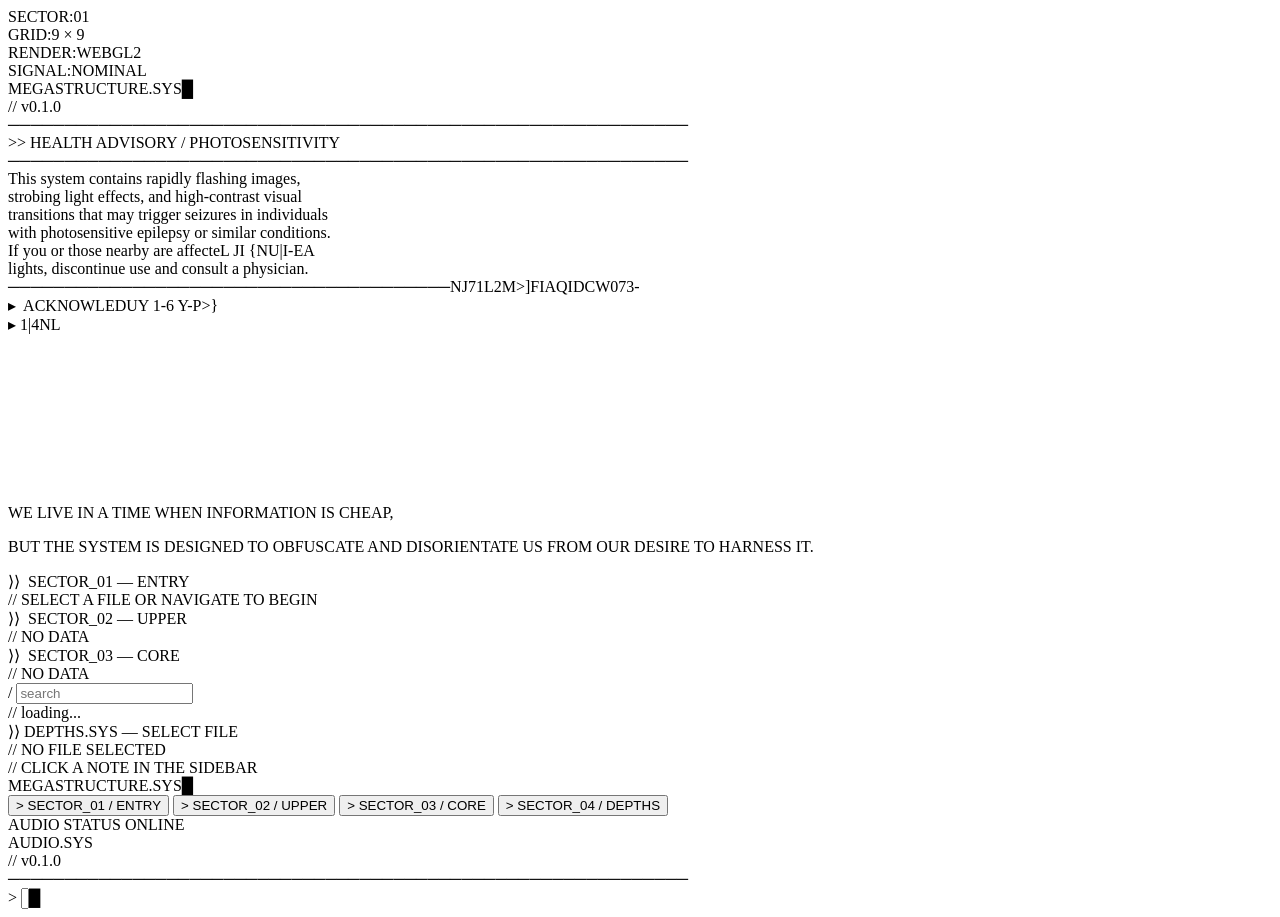
<file: frontend/index.html>
﻿<!DOCTYPE html>
<html lang="en">
<head>
    <meta charset="UTF-8">
    <meta name="viewport" content="width=device-width, initial-scale=1.0">
    <title>megastructure</title>
    <link data-trunk rel="css" href="styles.css" />
    <link data-trunk rel="copy-dir" href="assets" />
</head>
<body>

    <!-- ── CRT scan-line overlay (pointer-events: none, above everything) ── -->
    <div id="crt-overlay" aria-hidden="true"></div>

    <!-- ── Procedural texture field (contours + dust), below the UI ── -->
    <div id="texture-field" aria-hidden="true"></div>

    <!-- ── Spec readout — balances the nav across the top of the frame ── -->
    <aside id="sys-spec" aria-hidden="true">
        <div class="spec-row"><span class="spec-k">SECTOR</span><span class="spec-c">:</span><span class="spec-v" id="spec-sector">01</span></div>
        <div class="spec-row"><span class="spec-k">GRID</span><span class="spec-c">:</span><span class="spec-v">9 × 9</span></div>
        <div class="spec-row"><span class="spec-k">RENDER</span><span class="spec-c">:</span><span class="spec-v">WEBGL2</span></div>
        <div class="spec-row"><span class="spec-k">SIGNAL</span><span class="spec-c">:</span><span class="spec-v">NOMINAL</span></div>
    </aside>

    <!-- ── Splash / photosensitivity disclaimer ── -->
    <div id="splash">
        <div id="splash-inner">
            <div class="splash-head" id="sys-title-splash">
                <span id="sys-splash-before">MEGASTRUCTURE.SYS</span><span class="splash-cursor sys-cursor">█</span><span id="sys-splash-after"></span>
            </div>
            <div class="splash-ver">// v0.1.0</div>
            <div class="splash-rule">────────────────────────────────────────────────────────────</div>
            <div class="splash-label">&gt;&gt;&nbsp;HEALTH&nbsp;ADVISORY&nbsp;/&nbsp;PHOTOSENSITIVITY</div>
            <div class="splash-rule">────────────────────────────────────────────────────────────</div>
            <div class="splash-body">
                <div>This system contains rapidly flashing images,</div>
                <div>strobing light effects, and high-contrast visual</div>
                <div>transitions that may trigger seizures in individuals</div>
                <div>with photosensitive epilepsy or similar conditions.</div>
                <div class="splash-gap"></div>
                <div>If you or those nearby are affected by flashing</div>
                <div>lights, discontinue use and consult a physician.</div>
            </div>
            <div class="splash-rule">────────────────────────────────────────────────────────────</div>
            <div class="splash-opts">
                <div id="splash-enter" class="splash-opt">▸&nbsp;&nbsp;ACKNOWLEDGE AND ENTER</div>
                <div id="splash-back"  class="splash-opt">▸&nbsp;&nbsp;EXIT</div>
            </div>
        </div>
    </div>

    <canvas id="canvas"></canvas>
    <canvas id="glitch-canvas"></canvas>
    <div id="hover-ghost" aria-hidden="true"></div>

    <!-- ── Landing statement (upper centre; recedes once a panel opens) ── -->
    <section id="manifesto" aria-label="statement">
        <p class="mf-lead">
            <span class="mf-line">WE LIVE IN A TIME WHEN</span>
            <span class="mf-line">INFORMATION IS CHEAP,</span>
        </p>
        <p class="mf-body">
            <span class="mf-line">BUT THE SYSTEM IS DESIGNED</span>
            <span class="mf-line">TO OBFUSCATE AND DISORIENTATE US</span>
            <span class="mf-line">FROM OUR DESIRE TO HARNESS IT.</span>
        </p>
    </section>

    <!-- ── content panels (sectors 0–2) ── -->
    <div id="panel-0" class="content-panel panel-hidden">
        <div class="panel-header">
            <span class="notes-prompt">⟩⟩&nbsp;</span>
            <span class="panel-title">SECTOR_01&nbsp;—&nbsp;ENTRY</span>
        </div>
        <div class="panel-body">
            <div class="notes-empty">// SELECT A FILE OR NAVIGATE TO BEGIN</div>
        </div>
    </div>

    <div id="panel-1" class="content-panel panel-hidden">
        <div class="panel-header">
            <span class="notes-prompt">⟩⟩&nbsp;</span>
            <span class="panel-title">SECTOR_02&nbsp;—&nbsp;UPPER</span>
        </div>
        <div class="panel-body">
            <div class="notes-empty">// NO DATA</div>
        </div>
    </div>

    <div id="panel-2" class="content-panel panel-hidden">
        <div class="panel-header">
            <span class="notes-prompt">⟩⟩&nbsp;</span>
            <span class="panel-title">SECTOR_03&nbsp;—&nbsp;CORE</span>
        </div>
        <div class="panel-body">
            <div class="notes-empty">// NO DATA</div>
        </div>
    </div>

    <!-- ── notes panel (SECTOR_04 / DEPTHS) ── -->
    <div id="notes-panel" class="notes-hidden">
        <div id="notes-sidebar">
            <div id="notes-search-bar">
                <span class="notes-prompt">/ </span>
                <input id="notes-search" type="text" placeholder="search" autocomplete="off" spellcheck="false">
            </div>
            <div id="notes-tree">
                <div class="notes-loading">// loading...</div>
            </div>
        </div>
        <div id="notes-main">
            <div id="notes-header">
                <span class="notes-prompt">⟩⟩ </span>
                <span id="notes-title">DEPTHS.SYS — SELECT FILE</span>
            </div>
            <div id="notes-body">
                <div class="notes-empty">
                    <div>// NO FILE SELECTED</div>
                    <div>// CLICK A NOTE IN THE SIDEBAR</div>
                </div>
            </div>
        </div>
    </div>

    <nav id="menu">
        <div class="menu-header" id="sys-title-nav">
            <span id="sys-nav-before">MEGASTRUCTURE.SYS</span><span class="cursor sys-cursor">█</span><span id="sys-nav-after"></span>
        </div>
        <div class="menu-rule rule-broken rule-ticked"></div>
        <button id="sector-0" class="menu-item active">
            <span class="prompt">&gt;&nbsp;</span>SECTOR_01&nbsp;/&nbsp;ENTRY
        </button>
        <button id="sector-1" class="menu-item">
            <span class="prompt">&gt;&nbsp;</span>SECTOR_02&nbsp;/&nbsp;UPPER
        </button>
        <button id="sector-2" class="menu-item">
            <span class="prompt">&gt;&nbsp;</span>SECTOR_03&nbsp;/&nbsp;CORE
        </button>
        <button id="sector-3" class="menu-item">
            <span class="prompt">&gt;&nbsp;</span>SECTOR_04&nbsp;/&nbsp;DEPTHS
        </button>
        <div class="menu-rule rule-broken rule-ticked"></div>
        <div class="menu-status">AUDIO&nbsp;STATUS&nbsp;<span id="audio-status" class="online">ONLINE</span></div>
        <div id="sys-egg-msg"></div>
    </nav>
    <!-- ── Audio-sys terminal overlay ── -->
    <div id="audio-sys">
        <div id="audio-sys-inner">
            <div class="asys-head"><span id="asys-title">AUDIO.SYS</span></div>
            <div class="asys-ver">// v0.1.0</div>
            <div class="asys-rule">────────────────────────────────────────────────────────────</div>
            <div id="audio-sys-out"></div>
            <div class="asys-rule"></div>
            <div class="asys-prompt-row">
                <span class="asys-prompt">&gt;&nbsp;</span><input id="audio-sys-cmd" type="text" autocomplete="off" spellcheck="false" /><span class="asys-cursor" aria-hidden="true">█</span>
            </div>
        </div>
    </div>

    <!-- Cache-bust: unlike Trunk's data-trunk assets (css/wasm), these
         plain script tags keep the same URL every deploy, so a browser
         or CDN cache can silently serve a stale copy after a redeploy.
         Bump this query string whenever any of these files change. -->
    <script src="assets/music.js?v=7"></script>
    <script src="assets/scramble.js?v=7"></script>
    <script src="assets/title.js?v=4"></script>
    <script src="assets/synth-ui.js?v=1"></script>
    <script src="assets/cti-gen.js?v=2"></script>
    <script src="assets/audio-sys.js?v=5"></script>
    <script src="assets/ascii-vis.js?v=6"></script>
</body>
</html>
</file>
<file: frontend/styles.css>
/* ── Terminal Mono ────────────────────────────────────────────
   One family, four registered weights. Light carries reading copy,
   Regular is the interface default. Medium and Bold are registered so
   emphasis in rendered markdown resolves to a real cut instead of a
   browser-synthesised fake bold off Regular. */
@font-face {
    font-family: 'TerminalMono';
    src: url('assets/fonts/TRTTerminalMono-Light.otf') format('opentype');
    font-weight: 300;
    font-style: normal;
    font-display: swap;
}
@font-face {
    font-family: 'TerminalMono';
    src: url('assets/fonts/TRTTerminalMono-Regular.otf') format('opentype');
    font-weight: 400;
    font-style: normal;
    font-display: swap;
}
@font-face {
    font-family: 'TerminalMono';
    src: url('assets/fonts/TRTTerminalMono-Medium.otf') format('opentype');
    font-weight: 500;
    font-style: normal;
    font-display: swap;
}
@font-face {
    font-family: 'TerminalMono';
    src: url('assets/fonts/TRTTerminalMono-Bold.otf') format('opentype');
    font-weight: 700;
    font-style: normal;
    font-display: swap;
}

/* ── design tokens ────────────────────────────────────────────
   Bone rather than pure white: the specimen-sheet look comes partly
   from ink that reads as pigment on dark stock, not as backlit #fff. */
:root {
    --bone:    232, 228, 217;
    --rule-lo: rgba(var(--bone), 0.06);
    --rule-md: rgba(var(--bone), 0.16);
    --rule-hi: rgba(var(--bone), 0.34);
    /* Density envelope for glyph-drawn rules (────) so they don't read flat */
    --rule-fade: linear-gradient(90deg,
        #000 0%, rgba(0,0,0,0.30) 17%, #000 34%, rgba(0,0,0,0.55) 46%,
        #000 61%, rgba(0,0,0,0.22) 78%, rgba(0,0,0,0.85) 100%);
}

* {
    margin: 0;
    padding: 0;
    box-sizing: border-box;
}

/* ── weight policy ────────────────────────────────────────────
   Regular is the interface default; anything that's read as prose
   rather than scanned as UI drops to Light. */
body { font-weight: 400; }

.splash-body,
.panel-body,
#notes-body,
.mf-body {
    font-weight: 300;
}

/* Structure inside Light copy steps back up — headings are set to
   Medium at the markdown typography rules further down. */
#notes-body code,
#notes-body pre,
#notes-tree,
.notes-empty,
.notes-loading {
    font-weight: 400;
}

/* ── texture field ────────────────────────────────────────────
   Sparse dust only — a threshold on high-frequency noise. Sits above the
   3D canvas but below the UI so chrome stays crisp on top of it. */
#texture-field {
    position: fixed;
    inset: 0;
    z-index: 2;
    pointer-events: none;
    opacity: 0.09;
    background-image:
        url("data:image/svg+xml,%3Csvg xmlns='http://www.w3.org/2000/svg' width='300' height='300'%3E%3Cfilter id='s'%3E%3CfeTurbulence type='fractalNoise' baseFrequency='0.55' numOctaves='1' seed='3' stitchTiles='stitch'/%3E%3CfeComponentTransfer%3E%3CfeFuncA type='discrete' tableValues='0 0 0 0 0 0 0 0 0 0 0 0 0 0 0 0 0 0 0 1'/%3E%3C/feComponentTransfer%3E%3C/filter%3E%3Crect width='300' height='300' filter='url(%23s)' fill='%23e8e4d9'/%3E%3C/svg%3E");
    background-size: 300px 300px;
}

/* ── broken measurement rules ─────────────────────────────────
   Irregular dash lengths at three different alphas, so a rule reads as
   a drafting guide that fades and breaks along its run rather than a
   single flat stroke. */
.rule-broken {
    background-image: repeating-linear-gradient(90deg,
        var(--rule-hi) 0 7px,
        var(--rule-lo) 7px 12px,
        var(--rule-md) 12px 27px,
        transparent    27px 36px,
        var(--rule-lo) 36px 50px,
        var(--rule-hi) 50px 54px,
        transparent    54px 63px);
    background-repeat: repeat-x;
}

/* End ticks — the short cross-strokes that terminate a dimension line */
.rule-ticked { position: relative; }

.rule-ticked::before,
.rule-ticked::after {
    content: '';
    position: absolute;
    top: -2px;
    width: 1px;
    height: 5px;
    background: rgba(var(--bone), 0.38);
}

.rule-ticked::before { left: 0; }
.rule-ticked::after  { right: 0; }

html, body {
    width: 100%;
    height: 100%;
    background: #060608;
    overflow: hidden;
}

#canvas {
    display: block;
    position: fixed;
    top: 0;
    left: 0;
    width: 100%;
    height: 100%;
}

#glitch-canvas {
    position: fixed;
    inset: 0;
    width: 100%;
    height: 100%;
    pointer-events: none;
    z-index: 25;
    image-rendering: pixelated;
}

#hover-ghost {
    position: fixed;
    pointer-events: none;
    z-index: 40;
    font-family: 'TerminalMono', 'Courier New', 'Courier', monospace;
    font-size: clamp(14px, 1.65vw, 20px);
    letter-spacing: 0.08em;
    line-height: 1.9;
    color: rgba(196, 8, 0, 0.55);
    white-space: pre;
    display: none;
    user-select: none;
}

/* ── terminal nav ─────────────────────────────────────────── */

#menu {
    position: fixed;
    top: clamp(1rem, 3vw, 2rem);
    right: clamp(1rem, 3vw, 2rem);
    z-index: 10;
    font-family: 'TerminalMono', 'Courier New', 'Courier', monospace;
    font-size: clamp(14px, 1.65vw, 20px);
    line-height: 1.9;
    color: #fff;
    user-select: none;
    pointer-events: auto;
    text-align: left;
    min-width: 17ch;
}

.menu-header {
    font-size: clamp(14px, 1.73vw, 20px);
    letter-spacing: 0.12em;
    color: #fff;
    white-space: nowrap;
    text-shadow: 0 0 8px rgba(255,255,255,0.65), 0 0 22px rgba(255,255,255,0.22), 0 0 48px rgba(255,255,255,0.07);
}

.cursor {
    display: inline-block;
    animation: blink 1.1s step-end infinite;
    color: #fff;
    text-shadow: 0 0 8px rgba(255,255,255,0.65), 0 0 22px rgba(255,255,255,0.22);
}

@keyframes blink {
    50% { opacity: 0; }
}

/* No background here — the .rule-broken utility supplies it. A shorthand
   `background` reset would win on source order and blank the dashes. */
.menu-rule {
    width: 100%;
    height: 1px;
    margin: 0.55em 0;
}

.menu-item {
    display: block;
    width: 100%;
    text-align: left;
    background: none;
    border: none;
    padding: 0;
    font-family: inherit;
    font-size: inherit;
    line-height: inherit;
    letter-spacing: 0.08em;
    color: rgba(255, 255, 255, 0.35);
    cursor: pointer;
    white-space: nowrap;
    transition: color 0.12s ease, text-shadow 0.12s ease;
    -webkit-tap-highlight-color: transparent;
}

.menu-item .prompt {
    color: rgba(255, 255, 255, 0.18);
    transition: color 0.12s ease;
}

.menu-item:hover {
    color: rgba(255, 255, 255, 0.85);
    text-shadow: 0 0 7px rgba(255,255,255,0.55), 0 0 20px rgba(255,255,255,0.18);
}

.menu-item:hover .prompt {
    color: rgba(255, 255, 255, 0.55);
}

.menu-item.active {
    color: #fff;
    text-shadow: 0 0 7px rgba(255,255,255,0.6), 0 0 20px rgba(255,255,255,0.2);
}

.menu-item.active .prompt {
    color: #fff;
}

.menu-status {
    font-size: clamp(12px, 1.43vw, 17px);
    color: rgba(255, 255, 255, 0.28);
    letter-spacing: 0.1em;
}

.online {
    color: #4dff88;
    transition: text-shadow 0.15s ease;
}

.online:hover {
    text-shadow: 0 0 6px rgba(77, 255, 136, 0.85), 0 0 18px rgba(77, 255, 136, 0.4), 0 0 40px rgba(77, 255, 136, 0.15);
}

.offline {
    color: #ff4455;
    transition: text-shadow 0.15s ease;
}

.offline:hover {
    text-shadow: 0 0 6px rgba(255, 68, 85, 0.85), 0 0 18px rgba(255, 68, 85, 0.4), 0 0 40px rgba(255, 68, 85, 0.15);
}

/* ── spec readout (top-left) ──────────────────────────────── */

#sys-spec {
    position: fixed;
    top: clamp(1rem, 3vw, 2rem);
    left: clamp(1rem, 3vw, 2rem);
    z-index: 10;
    font-family: 'TerminalMono', 'Courier New', 'Courier', monospace;
    font-size: clamp(9px, 0.78vw, 11px);
    line-height: 1.95;
    letter-spacing: 0.15em;
    color: rgba(var(--bone), 0.34);
    user-select: none;
    pointer-events: none;
}

/* Fixed-width key column so every colon lands on the same axis — the
   aligned-colon table is what makes the block read as a spec sheet. */
.spec-row { display: flex; }
.spec-k   { width: 7ch; flex-shrink: 0; }
.spec-c   { width: 2ch; flex-shrink: 0; color: rgba(var(--bone), 0.2); }
.spec-v   { color: rgba(var(--bone), 0.58); }

/* ── landing statement ────────────────────────────────────── */

/* Sits below #glitch-canvas (25) so the glitch/displacement layer washes
   over it like everything else in the scene. pointer-events:none keeps the
   3D canvas and the menu fully interactive underneath. */
#manifesto {
    position: fixed;
    /* At this size the headline needs the full measure, so it can no longer
       share the top band with the nav — it sits below it instead. The rem
       floor guarantees clearance since the nav's height follows its font
       size, not the viewport height. */
    top: max(20rem, 22vh);
    left: 0;
    right: 0;
    margin-inline: auto;
    z-index: 20;
    width: 92vw;
    font-family: 'TerminalMono', 'Courier New', 'Courier', monospace;
    color: #fff;
    pointer-events: none;
    user-select: none;
    /* Visible by default — the splash is an opaque layer above it, so its
       fade-out is what reveals this. Deliberately not gated behind a
       JS-applied class: the statement should never depend on a script
       having run to be readable. */
    transition: opacity 0.55s ease, transform 0.55s ease;
}

.mf-line { display: block; }

/* The premise: large, bold, ranged left off the column. Big bold type
   needs far less tracking than the small caps elsewhere, and a tight
   leading so the two lines read as one mass. */
.mf-lead {
    text-align: left;
    font-weight: 700;
    /* Sized to fill the measure. The vh term keeps the block from running
       off the bottom of short windows. */
    font-size: clamp(28px, min(6.6vw, 10.5vh), 112px);
    line-height: 1.08;
    /* The two-line break is the composition — never let it reflow */
    white-space: nowrap;
    letter-spacing: 0.015em;
    text-shadow: 0 0 14px rgba(255,255,255,0.42), 0 0 44px rgba(255,255,255,0.16),
                 0 0 90px rgba(255,255,255,0.06);
}

/* The one focal rule — solid at the centre, dissolving at both ends,
   with tick ends. Non-monotone without being visibly dashed. */
/* The turn: ranged right, still display-sized but well under the lead,
   and Light against the lead's Bold. The negative margin cancels the
   trailing letter-space so the ragged-left block sits flush right.
   Its top margin carries the separation the rule used to provide. */
.mf-body {
    text-align: right;
    font-size: clamp(16px, min(3.3vw, 5.2vh), 56px);
    line-height: 1.45;
    letter-spacing: 0.085em;
    margin-right: -0.085em;
    margin-top: clamp(1.4rem, 4vh, 3.2rem);
    color: rgba(255, 255, 255, 0.55);
    text-shadow: 0 0 10px rgba(255,255,255,0.22);
}

/* Recede while a panel or the notes reader is open — this belongs to the
   landing state, not to reading mode. */
body:has(.content-panel:not(.panel-hidden)) #manifesto,
body:has(#notes-panel:not(.notes-hidden)) #manifesto {
    opacity: 0;
    transform: translateY(-0.6rem);
}

@media (max-width: 900px) {
    #manifesto {
        top: max(19rem, 28vh);
        width: 94vw;
    }
    /* The headline already fills the width here, so it can only grow as far
       as the viewport allows before the two-line break would break. */
    .mf-lead { font-size: clamp(15px, 6.8vw, 40px); letter-spacing: 0.01em; }
    .mf-body {
        font-size: clamp(11px, 4.1vw, 24px);
        letter-spacing: 0.07em;
        margin-right: -0.07em;
    }
}

/* ── shared panel base ────────────────────────────────────── */

/* z-index 26 puts panels above #glitch-canvas (25) but below #menu (30) */
.content-panel,
#notes-panel {
    position: fixed;
    top: 50%;
    left: 50%;
    transform: translate(-50%, -50%);
    z-index: 26;
    width: min(960px, 88vw);
    height: min(78vh, 680px);
    background-color: rgba(4, 5, 7, 0.96);
    /* Registration marks at the corners instead of a continuous frame —
       eight short strokes, two per corner. */
    background-image:
        linear-gradient(var(--rule-hi), var(--rule-hi)), linear-gradient(var(--rule-hi), var(--rule-hi)),
        linear-gradient(var(--rule-hi), var(--rule-hi)), linear-gradient(var(--rule-hi), var(--rule-hi)),
        linear-gradient(var(--rule-hi), var(--rule-hi)), linear-gradient(var(--rule-hi), var(--rule-hi)),
        linear-gradient(var(--rule-hi), var(--rule-hi)), linear-gradient(var(--rule-hi), var(--rule-hi));
    background-repeat: no-repeat;
    background-size:
        18px 1px, 1px 18px,   /* top-left    */
        18px 1px, 1px 18px,   /* top-right   */
        18px 1px, 1px 18px,   /* bottom-left */
        18px 1px, 1px 18px;   /* bottom-right*/
    background-position:
        left top, left top,
        right top, right top,
        left bottom, left bottom,
        right bottom, right bottom;
    border: 1px solid rgba(var(--bone), 0.045);
    backdrop-filter: blur(6px);
    font-family: 'TerminalMono', 'Courier New', 'Courier', monospace;
    color: #ccc;
    overflow: hidden;
}

.content-panel {
    display: flex;
    flex-direction: column;
}

.content-panel.panel-hidden {
    display: none;
}

/* ── generic panel header / body ──────────────────────────── */

.panel-header {
    padding: 0.7rem 1.4rem;
    display: flex;
    align-items: center;
    gap: 0.4rem;
    flex-shrink: 0;
    position: relative;
}

/* Broken drafting rule instead of a flat 1px border */
.panel-header::after {
    content: '';
    position: absolute;
    left: 0;
    right: 0;
    bottom: 0;
    height: 1px;
    background-image: repeating-linear-gradient(90deg,
        var(--rule-md) 0 9px,
        var(--rule-lo) 9px 15px,
        var(--rule-hi) 15px 19px,
        transparent    19px 29px,
        var(--rule-lo) 29px 46px,
        transparent    46px 54px);
}

.panel-title {
    font-size: clamp(10px, 1vw, 13px);
    letter-spacing: 0.14em;
    color: rgba(255, 255, 255, 0.55);
    white-space: nowrap;
    overflow: hidden;
    text-overflow: ellipsis;
    text-shadow: 0 0 8px rgba(255,255,255,0.4), 0 0 22px rgba(255,255,255,0.12);
}

.panel-body {
    flex: 1;
    overflow-y: auto;
    padding: 2rem 3.5rem 3rem;
    scrollbar-width: thin;
    scrollbar-color: rgba(255, 255, 255, 0.08) transparent;
    line-height: 1.85;
    font-size: clamp(12px, 1.1vw, 15px);
}

/* ── notes panel ──────────────────────────────────────────── */

#notes-panel {
    display: flex;
}

#notes-panel.notes-hidden {
    display: none;
}

/* make menu sit above the notes overlay */
#menu { z-index: 30; }

/* sidebar */
#notes-sidebar {
    width: 210px;
    min-width: 160px;
    flex-shrink: 0;
    display: flex;
    flex-direction: column;
    overflow: hidden;
    position: relative;
}

/* Vertical broken rule — same drafting language, run top-to-bottom */
#notes-sidebar::after {
    content: '';
    position: absolute;
    top: 0;
    bottom: 0;
    right: 0;
    width: 1px;
    background-image: repeating-linear-gradient(180deg,
        var(--rule-md) 0 11px,
        var(--rule-lo) 11px 18px,
        var(--rule-hi) 18px 22px,
        transparent    22px 34px,
        var(--rule-lo) 34px 52px,
        transparent    52px 61px);
}

#notes-search-bar {
    display: flex;
    align-items: center;
    padding: 0.75rem 0.9rem;
    gap: 0.35rem;
    flex-shrink: 0;
    position: relative;
}

#notes-search-bar::after {
    content: '';
    position: absolute;
    left: 0;
    right: 0;
    bottom: 0;
    height: 1px;
    background-image: repeating-linear-gradient(90deg,
        var(--rule-md) 0 8px,
        transparent    8px 14px,
        var(--rule-lo) 14px 27px,
        var(--rule-hi) 27px 30px,
        transparent    30px 41px);
}

.notes-prompt {
    color: rgba(255,255,255,0.22);
    font-size: 0.85em;
    flex-shrink: 0;
}

#notes-search {
    background: none;
    border: none;
    outline: none;
    color: #fff;
    font-family: inherit;
    font-size: clamp(11px, 1vw, 13px);
    width: 100%;
    caret-color: #4dff88;
}

#notes-search::placeholder { color: rgba(255,255,255,0.18); }

#notes-tree {
    flex: 1;
    overflow-y: auto;
    padding: 0.4rem 0 1rem;
    scrollbar-width: thin;
    scrollbar-color: rgba(255,255,255,0.08) transparent;
}

.tree-file, .tree-dir {
    padding: 0.2rem 0.9rem;
    font-size: clamp(10px, 0.95vw, 12px);
    cursor: pointer;
    white-space: nowrap;
    overflow: hidden;
    text-overflow: ellipsis;
    color: rgba(255,255,255,0.38);
    letter-spacing: 0.02em;
    line-height: 1.7;
    user-select: none;
    transition: color 0.1s, background 0.1s;
}

.tree-file:hover { color: rgba(255,255,255,0.78); background: rgba(255,255,255,0.04); }
.tree-file.active { color: #fff; background: rgba(255,255,255,0.07); }

.tree-dir { color: rgba(255,255,255,0.25); font-size: clamp(9px, 0.85vw, 11px); letter-spacing: 0.07em; }
.tree-dir:hover { color: rgba(255,255,255,0.55); }

.tree-children { padding-left: 0.7rem; }
.tree-children.tree-collapsed { display: none; }

.notes-loading, .notes-empty, .notes-error {
    padding: 1rem 0.9rem;
    color: rgba(255,255,255,0.2);
    font-size: clamp(10px, 0.9vw, 12px);
    line-height: 1.8;
    letter-spacing: 0.05em;
}
.notes-error { color: rgba(255,80,80,0.5); }

/* main content area */
#notes-main {
    flex: 1;
    display: flex;
    flex-direction: column;
    overflow: hidden;
    min-width: 0;
}

#notes-header {
    padding: 0.7rem 1.4rem;
    display: flex;
    align-items: center;
    gap: 0.4rem;
    flex-shrink: 0;
    position: relative;
}

#notes-header::after {
    content: '';
    position: absolute;
    left: 0;
    right: 0;
    bottom: 0;
    height: 1px;
    background-image: repeating-linear-gradient(90deg,
        var(--rule-md) 0 9px,
        var(--rule-lo) 9px 15px,
        var(--rule-hi) 15px 19px,
        transparent    19px 29px,
        var(--rule-lo) 29px 46px,
        transparent    46px 54px);
}

#notes-title {
    font-size: clamp(10px, 1vw, 13px);
    letter-spacing: 0.14em;
    color: rgba(255,255,255,0.55);
    white-space: nowrap;
    overflow: hidden;
    text-overflow: ellipsis;
    text-shadow: 0 0 8px rgba(255,255,255,0.4), 0 0 22px rgba(255,255,255,0.12);
}

#notes-body {
    flex: 1;
    overflow-y: auto;
    padding: 2rem 3.5rem 3rem;
    scrollbar-width: thin;
    scrollbar-color: rgba(255,255,255,0.08) transparent;
    line-height: 1.85;
    font-size: clamp(12px, 1.1vw, 15px);
    max-width: 820px;
}

/* ── markdown typography ── */
#notes-body h1, #notes-body h2, #notes-body h3,
#notes-body h4, #notes-body h5, #notes-body h6 {
    font-family: 'TerminalMono', 'Courier New', monospace;
    color: #fff;
    letter-spacing: 0.1em;
    margin: 2em 0 0.6em;
    line-height: 1.35;
    /* Medium, so headings step up out of the Light body copy */
    font-weight: 500;
}
#notes-body h1:first-child { margin-top: 0; }
#notes-body h1 { font-size: 1.25em; border-bottom: 1px solid rgba(255,255,255,0.1); padding-bottom: 0.5em; }
#notes-body h2 { font-size: 1.05em; color: rgba(255,255,255,0.78); }
#notes-body h3 { font-size: 0.95em; color: rgba(255,255,255,0.6); }
#notes-body h4, #notes-body h5, #notes-body h6 { font-size: 0.88em; color: rgba(255,255,255,0.5); }

#notes-body p { margin: 0 0 1em; color: rgba(255,255,255,0.7); }

#notes-body a {
    color: rgba(100, 220, 160, 0.85);
    text-decoration: none;
    border-bottom: 1px solid rgba(100,220,160,0.2);
    transition: color 0.1s, border-color 0.1s;
}
#notes-body a:hover { color: #4dff88; border-bottom-color: rgba(77,255,136,0.45); }

#notes-body code {
    background: rgba(255,255,255,0.06);
    padding: 0.12em 0.38em;
    font-family: inherit;
    font-size: 0.88em;
    color: rgba(255,210,120,0.9);
}

#notes-body pre {
    background: rgba(0,0,0,0.45);
    border-left: 2px solid rgba(255,255,255,0.15);
    padding: 0.9rem 1.1rem;
    overflow-x: auto;
    margin: 1.1em 0;
    scrollbar-width: thin;
}
#notes-body pre code { background: none; padding: 0; color: rgba(255,240,180,0.8); }

#notes-body ul, #notes-body ol { padding-left: 1.4em; margin: 0.4em 0 0.9em; color: rgba(255,255,255,0.65); }
#notes-body li { margin: 0.2em 0; }
#notes-body li p { margin: 0; }

#notes-body blockquote {
    border-left: 2px solid rgba(255,255,255,0.12);
    padding-left: 1em;
    margin: 1em 0;
    color: rgba(255,255,255,0.38);
    font-style: italic;
}

#notes-body hr { border: none; border-top: 1px solid rgba(255,255,255,0.07); margin: 1.5em 0; }

#notes-body table { width: 100%; border-collapse: collapse; margin: 1em 0; font-size: 0.88em; }
#notes-body th, #notes-body td {
    border: 1px solid rgba(255,255,255,0.09);
    padding: 0.38em 0.75em;
    text-align: left;
    color: rgba(255,255,255,0.65);
}
#notes-body th { background: rgba(255,255,255,0.04); color: rgba(255,255,255,0.55); letter-spacing: 0.06em; }

#notes-body strong { color: rgba(255,255,255,0.88); font-weight: bold; }
#notes-body em { color: rgba(255,255,255,0.6); }
#notes-body del { color: rgba(255,255,255,0.3); text-decoration: line-through; }

/* task list checkboxes */
#notes-body input[type="checkbox"] {
    appearance: none;
    -webkit-appearance: none;
    width: 0.75em; height: 0.75em;
    border: 1px solid rgba(255,255,255,0.25);
    display: inline-block;
    vertical-align: middle;
    margin-right: 0.4em;
    position: relative;
}
#notes-body input[type="checkbox"]:checked { border-color: #4dff88; }
#notes-body input[type="checkbox"]:checked::after {
    content: "✓";
    position: absolute;
    top: -3px; left: 0;
    font-size: 0.85em;
    color: #4dff88;
}

/* ── Editable sys-title ─────────────────────────────────────── */

#sys-title-nav,
#sys-title-splash {
    cursor: text;
    user-select: none;
}

/* brighter, faster blink when actively editing */
#sys-title-nav.sys-focused .sys-cursor,
#sys-title-splash.sys-focused .sys-cursor {
    text-shadow: 0 0 12px rgba(255,255,255,0.98), 0 0 32px rgba(255,255,255,0.65), 0 0 60px rgba(255,255,255,0.3);
    animation: blink 0.6s step-end infinite;
}

@keyframes sys-flash {
    0%   { opacity: 1; }
    15%  { opacity: 0.04; }
    42%  { opacity: 0.88; }
    68%  { opacity: 0.12; }
    100% { opacity: 1; }
}

.sys-flash {
    animation: sys-flash 0.7s ease forwards;
}

/* easter egg message line */
#sys-egg-msg {
    font-size: clamp(9px, 0.88vw, 11px);
    color: rgba(77, 255, 136, 0.6);
    letter-spacing: 0.09em;
    opacity: 0;
    transition: opacity 0.35s ease;
    min-height: 1.5em;
    white-space: nowrap;
    overflow: hidden;
    text-overflow: ellipsis;
}

/* smooth transition on/off eggs */
#menu,
.content-panel,
#notes-panel {
    transition: filter 0.65s ease;
}

body.egg-void #menu,
body.egg-void .content-panel,
body.egg-void #notes-panel {
    filter: sepia(1) hue-rotate(205deg) saturate(1.7) brightness(0.72);
}

body.egg-nexus #menu,
body.egg-nexus .content-panel,
body.egg-nexus #notes-panel {
    filter: hue-rotate(155deg) saturate(1.5);
}

body.egg-genesis #menu,
body.egg-genesis .content-panel,
body.egg-genesis #notes-panel {
    filter: sepia(0.45) hue-rotate(22deg) saturate(1.45) brightness(1.1);
}

/* ── CRT scan-line overlay ───────────────────────────────────── */

#crt-overlay {
    position: fixed;
    inset: 0;
    z-index: 200;
    pointer-events: none;
    /* Fine print grain over everything (including the UI chrome), then the
       CRT scanline pattern: 2 px phosphor row (slight white lift, visible on
       black) followed by 2 px dark gap between rows. Period = 4 px. */
    background-image:
        url("data:image/svg+xml,%3Csvg xmlns='http://www.w3.org/2000/svg' width='140' height='140'%3E%3Cfilter id='g'%3E%3CfeTurbulence type='fractalNoise' baseFrequency='0.9' numOctaves='2' stitchTiles='stitch'/%3E%3C/filter%3E%3Crect width='140' height='140' filter='url(%23g)' opacity='0.13'/%3E%3C/svg%3E"),
        repeating-linear-gradient(
            to bottom,
            rgba(232, 228, 217, 0.015) 0px,
            rgba(232, 228, 217, 0.015) 2px,
            rgba(0,   0,   0,   0.07)  2px,
            rgba(0,   0,   0,   0.07)  4px
        );
    background-size: 140px 140px, auto;
}

/* ── Splash / disclaimer screen ─────────────────────────────── */

#splash {
    position: fixed;
    inset: 0;
    z-index: 100;
    background: #000;
    display: flex;
    align-items: center;
    justify-content: center;
    font-family: 'TerminalMono', 'Courier New', 'Courier', monospace;
    color: #fff;
    text-shadow: 0 0 6px rgba(255,255,255,0.65), 0 0 18px rgba(255,255,255,0.25), 0 0 40px rgba(255,255,255,0.08);
    transition: opacity 0.5s ease;
}

#splash.splash-out {
    opacity: 0;
    pointer-events: none;
}

#splash-inner {
    width: min(600px, 86vw);
    padding: 1rem;
    line-height: 1.75;
}

.splash-head {
    font-size: clamp(14px, 1.7vw, 20px);
    letter-spacing: 0.1em;
    margin-bottom: 0.35rem;
}

.splash-ver {
    font-size: clamp(10px, 1vw, 12px);
    color: rgba(255, 255, 255, 0.28);
    letter-spacing: 0.16em;
    margin-bottom: 1.1rem;
}

.splash-cursor {
    display: inline-block;
    animation: blink 1.1s step-end infinite;
}

.splash-rule {
    color: rgba(var(--bone), 0.26);
    text-shadow: none;
    overflow: hidden;
    white-space: nowrap;
    margin: 0.85rem 0;
    letter-spacing: 0;
    user-select: none;
    /* These rules are drawn glyphs, so instead of restyling them the mask
       thins and re-inks them along their run — same broken, non-monotone
       read as the drafting rules, with the ASCII intact. */
    -webkit-mask-image: var(--rule-fade);
    mask-image: var(--rule-fade);
}

.splash-label {
    font-size: clamp(11px, 1.1vw, 14px);
    letter-spacing: 0.16em;
    opacity: 0.76;
}

.splash-body {
    font-size: clamp(12px, 1.25vw, 16px);
    opacity: 0.76;
    margin: 0.8rem 0;
}

.splash-body div { margin: 0.15rem 0; }

.splash-gap { height: 0.55rem; }

.splash-opts {
    margin-top: 1.5rem;
    display: flex;
    flex-direction: column;
    gap: 0.5rem;
}

.splash-opt {
    font-size: clamp(13px, 1.45vw, 17px);
    letter-spacing: 0.1em;
    cursor: pointer;
    padding: 0.3rem 0;
    user-select: none;
    transition: color 0.12s ease, text-shadow 0.12s ease;
}

.splash-opt:hover {
    color: #fff;
    text-shadow: 0 0 10px rgba(255,255,255,0.9), 0 0 28px rgba(255,255,255,0.55), 0 0 60px rgba(255,255,255,0.2);
}

/* ── mobile ───────────────────────────────────────────────── */

/* ── Audio-sys transition (pixelation crunch) ───────────────────── */

body.into-audio-sys #canvas,
body.into-audio-sys nav#menu,
body.into-audio-sys .content-panel,
body.into-audio-sys #manifesto,
body.into-audio-sys #sys-spec,
body.into-audio-sys #texture-field,
body.into-audio-sys #notes-panel {
    animation: asys-crunch-out 0.44s steps(7, end) forwards;
    pointer-events: none;
}

body.audio-sys-active #canvas,
body.audio-sys-active nav#menu,
body.audio-sys-active .content-panel,
body.audio-sys-active #manifesto,
body.audio-sys-active #sys-spec,
body.audio-sys-active #texture-field,
body.audio-sys-active #notes-panel {
    opacity: 0;
    pointer-events: none;
}

body.from-audio-sys #canvas,
body.from-audio-sys nav#menu,
body.from-audio-sys #manifesto,
body.from-audio-sys #sys-spec,
body.from-audio-sys #texture-field {
    animation: asys-crunch-in 0.44s steps(7, end) forwards;
}

@keyframes asys-crunch-out {
    0%   { opacity: 1; filter: none; }
    20%  { filter: brightness(1.7) contrast(2.5) saturate(0); }
    55%  { filter: brightness(0.4) contrast(4) blur(1px) saturate(0); opacity: 0.5; }
    85%  { filter: brightness(0.08) blur(4px); opacity: 0.1; }
    100% { filter: brightness(0) blur(8px); opacity: 0; }
}

@keyframes asys-crunch-in {
    0%   { opacity: 0; filter: brightness(0) blur(8px); }
    15%  { filter: brightness(0.08) blur(4px); opacity: 0.1; }
    45%  { filter: brightness(0.4) contrast(4) blur(1px) saturate(0); opacity: 0.5; }
    80%  { filter: brightness(1.7) contrast(2.5) saturate(0); }
    100% { opacity: 1; filter: none; }
}

/* ── Audio-sys overlay ──────────────────────────────────────────── */

#audio-sys {
    display: none;
    position: fixed;
    inset: 0;
    z-index: 150;
    background: #000;
    align-items: center;
    justify-content: center;
    font-family: 'TerminalMono', 'Courier New', 'Courier', monospace;
    color: #fff;
    text-shadow: 0 0 6px rgba(255,255,255,0.65), 0 0 18px rgba(255,255,255,0.25), 0 0 40px rgba(255,255,255,0.08);
}

#audio-sys.asys-in {
    animation: asys-overlay-in 0.4s ease-out forwards;
}

#audio-sys.asys-out {
    animation: asys-overlay-out 0.35s ease-in forwards;
}

@keyframes asys-overlay-in {
    from { opacity: 0; filter: blur(10px) brightness(2.5); }
    to   { opacity: 1; filter: none; }
}

@keyframes asys-overlay-out {
    from { opacity: 1; filter: none; }
    to   { opacity: 0; filter: blur(10px) brightness(0); }
}

#audio-sys-inner {
    width: min(600px, 86vw);
    padding: 1rem;
    display: flex;
    flex-direction: column;
    max-height: 80vh;
    line-height: 1.75;
}

.asys-head {
    font-size: clamp(14px, 1.7vw, 20px);
    letter-spacing: 0.1em;
    margin-bottom: 0.35rem;
}

.asys-ver {
    font-size: clamp(10px, 1vw, 12px);
    color: rgba(255, 255, 255, 0.28);
    letter-spacing: 0.16em;
    margin-bottom: 0;
    text-shadow: none;
}

.asys-cursor {
    display: inline-block;
    animation: blink 1.1s step-end infinite;
}

.asys-rule {
    color: rgba(var(--bone), 0.26);
    text-shadow: none;
    overflow: hidden;
    white-space: nowrap;
    margin: 0.85rem 0;
    letter-spacing: 0;
    user-select: none;
    -webkit-mask-image: var(--rule-fade);
    mask-image: var(--rule-fade);
}

#audio-sys-out {
    position: relative;
    flex: 1;
    overflow-y: auto;
    font-size: clamp(12px, 1.25vw, 16px);
    min-height: 3em;
    max-height: 46vh;
    scrollbar-width: thin;
    scrollbar-color: rgba(255,255,255,0.08) transparent;
    opacity: 0.76;
}

.asys-line { letter-spacing: 0.05em; }

.asys-prompt-row {
    display: flex;
    align-items: baseline;
    font-size: clamp(13px, 1.45vw, 17px);
    margin-top: 0.3rem;
    /* The input is only as wide as its text so the block cursor can sit
       directly after it — the rest of the row still focuses on click. */
    cursor: text;
}

.asys-prompt {
    color: rgba(255,255,255,0.45);
    flex-shrink: 0;
    user-select: none;
}

#audio-sys-cmd {
    background: transparent;
    border: none;
    outline: none;
    color: #fff;
    font-family: 'TerminalMono', 'Courier New', 'Courier', monospace;
    font-size: inherit;
    letter-spacing: 0.05em;
    /* Native caret hidden — the block cursor after the input is the caret */
    caret-color: transparent;
    text-shadow: 0 0 6px rgba(255,255,255,0.55), 0 0 16px rgba(255,255,255,0.2);
    /* Width tracks the value length (set from JS in ch units) so the block
       cursor lands right after the last character. */
    width: 0;
    min-width: 0;
    flex-shrink: 0;
    text-transform: uppercase;
}

/* Block cursor now lives at the prompt, where the caret actually is */
.asys-prompt-row .asys-cursor {
    flex-shrink: 0;
    color: #fff;
    text-shadow: 0 0 6px rgba(255,255,255,0.55), 0 0 16px rgba(255,255,255,0.2);
}

/* ── CTIGEN panel ───────────────────────────────────────────────── */

.cti-panel {
    margin: 0.4rem 0 0.2rem;
    line-height: 1.5;
    user-select: none;
}

/* Width/height come from the generator in real pixels so the export is
   exactly the requested size; max-width only scales the *display* down
   when the requested width overflows the panel. */
.cti-canvas {
    display: block;
    max-width: 100%;
    background: #000;
    margin-bottom: 0.6rem;
    outline: 1px solid rgba(var(--bone), 0.07);
}

/* ── SYNTH control panel (inside the AUDIO.SYS output pane) ─────── */

.synth-panel {
    margin: 0.5rem 0 0.2rem;
    line-height: 1.5;
    user-select: none;
}

.synth-head {
    color: rgba(255,255,255,0.55);
    letter-spacing: 0.06em;
    margin-bottom: 0.25rem;
}

.synth-group {
    color: rgba(255,255,255,0.42);
    letter-spacing: 0.16em;
    margin: 0.45rem 0 0.1rem;
    text-shadow: none;
}

.synth-row {
    display: flex;
    align-items: baseline;
    gap: 0.6ch;
    white-space: nowrap;
}

.synth-label {
    width: 8ch;
    flex-shrink: 0;
    color: rgba(255,255,255,0.5);
    text-align: right;
    text-shadow: none;
}

/* The track is plain monospace text — pointer-x within its box maps
   linearly onto the parameter range, so no extra geometry is needed. */
.synth-track {
    flex-shrink: 0;
    cursor: ew-resize;
    touch-action: none;          /* let horizontal drags through on touch */
    padding: 0.1em 0;
}

.synth-bracket { color: rgba(255,255,255,0.3); text-shadow: none; }

.synth-fill {
    color: rgba(255,255,255,0.82);
    text-shadow: 0 0 6px rgba(255,255,255,0.5), 0 0 16px rgba(255,255,255,0.18);
}

.synth-track:hover .synth-fill,
.synth-track-active .synth-fill {
    color: #fff;
    text-shadow: 0 0 8px rgba(255,255,255,0.9), 0 0 22px rgba(255,255,255,0.4);
}

.synth-val {
    width: 7ch;
    flex-shrink: 0;
    color: rgba(255,255,255,0.7);
    text-shadow: none;
}

.synth-hint {
    color: rgba(255,255,255,0.22);
    text-shadow: none;
    overflow: hidden;
    text-overflow: ellipsis;
}

.synth-foot {
    display: flex;
    gap: 1.2rem;
    margin-top: 0.7rem;
}

.synth-btn {
    background: none;
    border: none;
    padding: 0;
    font-family: inherit;
    font-size: inherit;
    letter-spacing: 0.08em;
    color: rgba(255,255,255,0.45);
    cursor: pointer;
    transition: color 0.12s ease, text-shadow 0.12s ease;
    -webkit-tap-highlight-color: transparent;
}

.synth-btn:hover {
    color: #fff;
    text-shadow: 0 0 8px rgba(255,255,255,0.8), 0 0 22px rgba(255,255,255,0.35);
}

.synth-warn {
    margin-top: 0.5rem;
    color: rgba(255, 180, 90, 0.6);
    text-shadow: none;
}

@media (max-width: 700px) {
    /* No room for the spec block once the nav owns the upper right */
    #sys-spec { display: none; }
}

@media (max-width: 480px) {
    .splash-head { font-size: clamp(14px, 4.5vw, 20px); }
    .splash-body { font-size: clamp(12px, 3.5vw, 15px); }
    .splash-opt  { font-size: clamp(13px, 4vw, 17px); }

    /* Hints don't fit alongside the bars on a phone — drop them and keep
       the label/track/value triplet, which is what's actually operable. */
    .synth-hint  { display: none; }
    .synth-label { width: 7ch; }
    .synth-panel { font-size: clamp(10px, 3vw, 13px); }

    #menu {
        font-size: clamp(14px, 4.8vw, 20px);
        top: 0.85rem;
        right: 0.85rem;
        min-width: 0;
    }

    .menu-header {
        font-size: clamp(14px, 5.1vw, 20px);
    }

    .menu-status {
        font-size: clamp(12px, 4.2vw, 17px);
    }

    .content-panel,
    #notes-panel {
        width: 96vw;
        height: 82vh;
    }

    #notes-panel {
        flex-direction: column;
    }

    .panel-body {
        padding: 1rem 1.2rem 2rem;
    }

    #notes-sidebar {
        width: 100%;
        min-width: 0;
        height: 36%;
        min-height: 120px;
        border-right: none;
        border-bottom: 1px solid rgba(255,255,255,0.07);
        flex-shrink: 0;
    }

    #notes-main {
        height: 64%;
        flex: 1;
    }

    #notes-body {
        padding: 1rem 1.2rem 2rem;
    }
}
</file>
